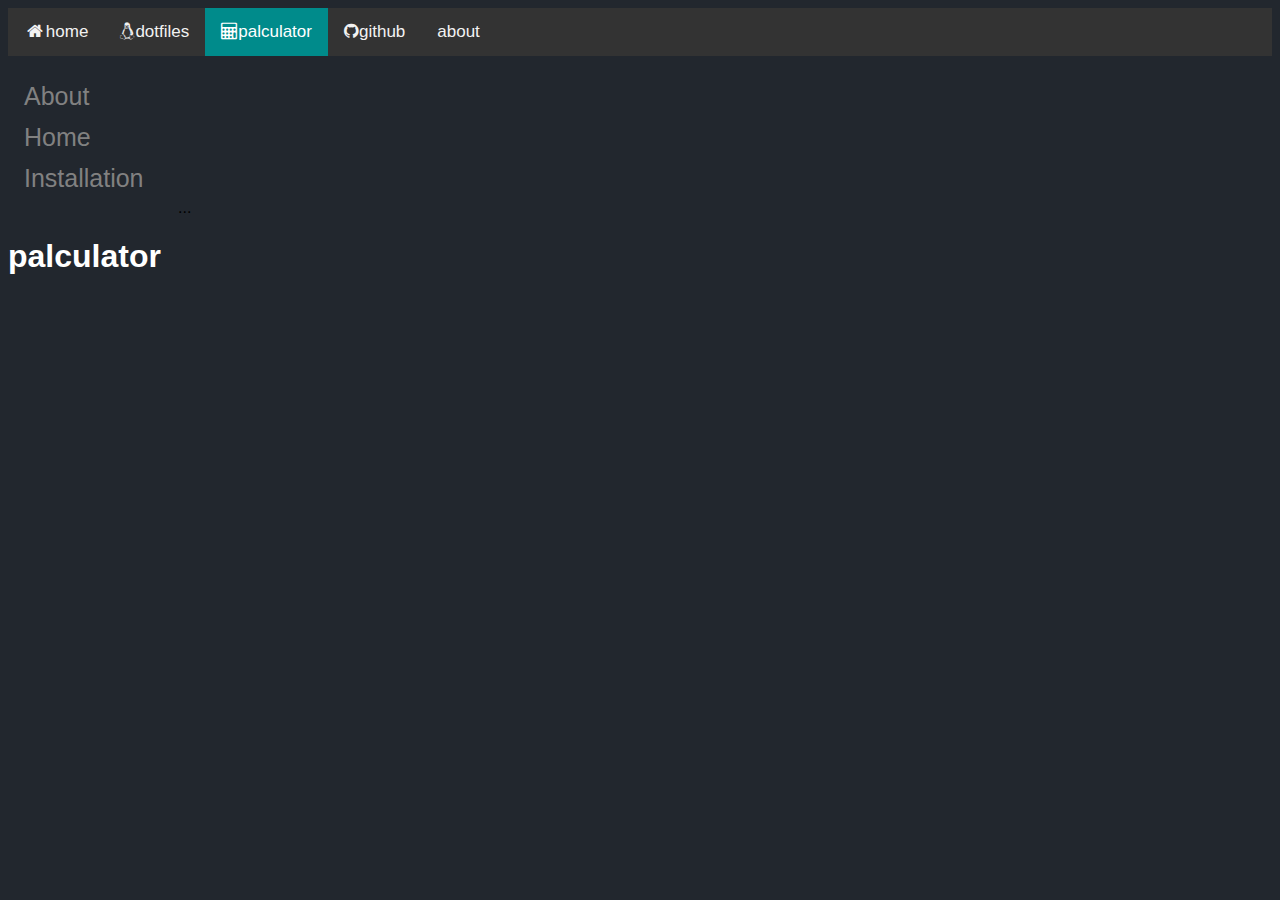
<file: index.html>
<head>
  <link rel="stylesheet" href="website/style.css">
  <link rel="stylesheet" href="https://cdnjs.cloudflare.com/ajax/libs/font-awesome/4.7.0/css/font-awesome.min.css">
  <title>palculator</title>
</head>
<body>
  <div class="topnav">
  <a href="https://swirlytux.netlify.app/index.html"><i class="fa fa-fw fa-home"></i>home</a>
  <a href="https://dotfilez.netlify.app"><i class="fa fa-brands fa-linux"></i>dotfiles</a>
  <a class="active" href="https://palculator.netlify.app"><i class="fa fa-solid fa-calculator"></i>palculator</a>
  <a href="https://github.com/yuckdevchan"><i class="fa fa-brands fa-github"></i>github</a>
  <a href="about.html"><i class="fa fa-solid fa-circle-info"></i>about</a>
</div>
  <!-- Side navigation -->
<div class="sidenav">
  <a href="website/about.html">About</a>
  <a href="/index.html">Home</a>
  <a href="website/install.html">Installation</a>
</div>

<!-- Page content -->
<div class="main">
  ...
</div>
  
<h1 id="palculator">palculator</h1>
</file>
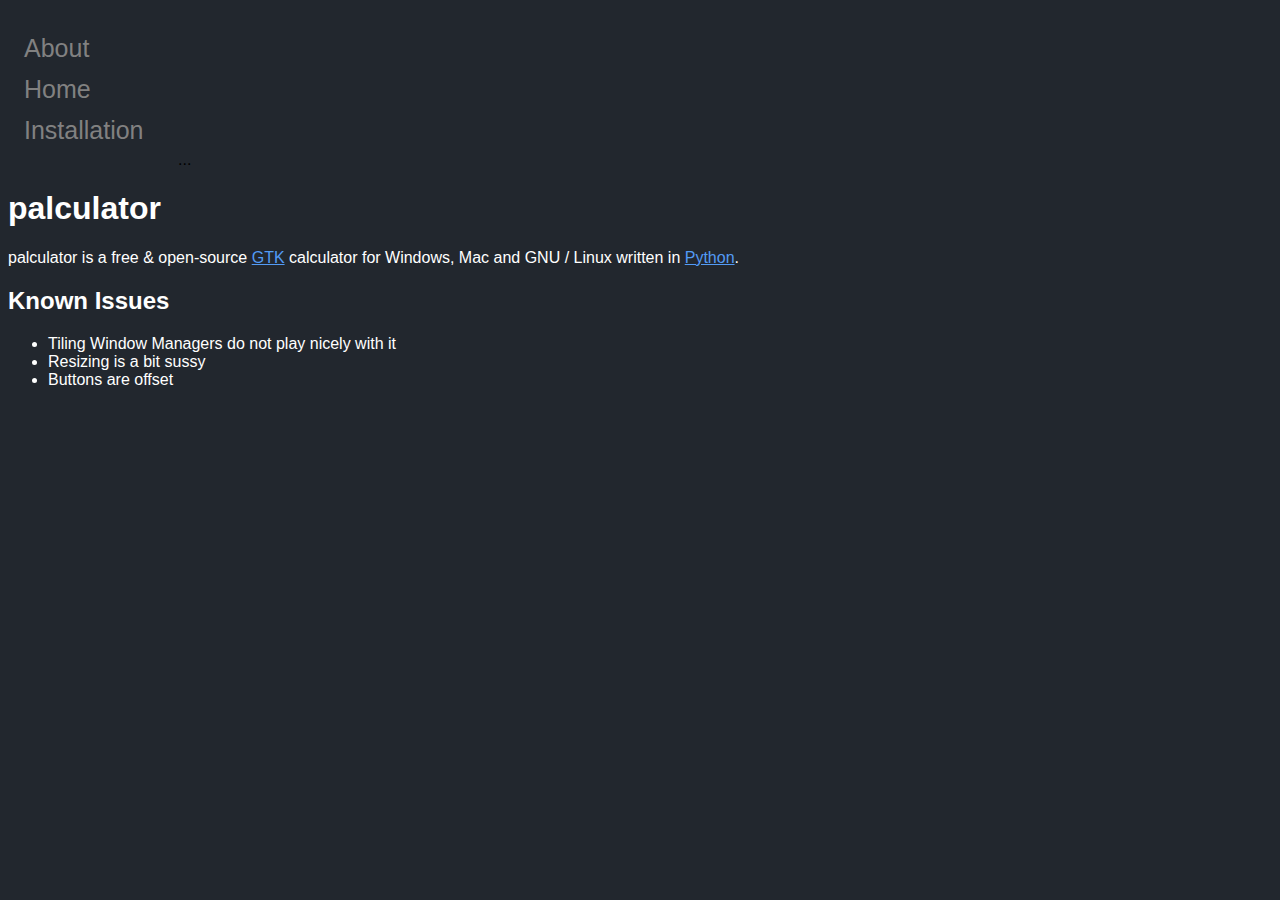
<file: website/about.html>
<head>
  <link rel="stylesheet" href="style.css">
</head>
<body>
<div class="sidenav">
  <a href="/website/about.html">About</a>
  <a href="/index.html">Home</a>
  <a href="/website/install.html">Installation</a>
</div>

<!-- Page content -->
<div class="main">
  ...
</div>
<h1 id="palculator">palculator</h1>
<p>palculator is a free &amp; open-source <a href="https://gtk.org">GTK</a> calculator for Windows, Mac and GNU / Linux written in <a href="https://python.org">Python</a>.</p>

<h2 id="known-issues">Known Issues</h2>
<ul>
<li>Tiling Window Managers do not play nicely with it</li>
<li>Resizing is a bit sussy</li>
<li>Buttons are offset</li>
</ul>
</body>
</file>
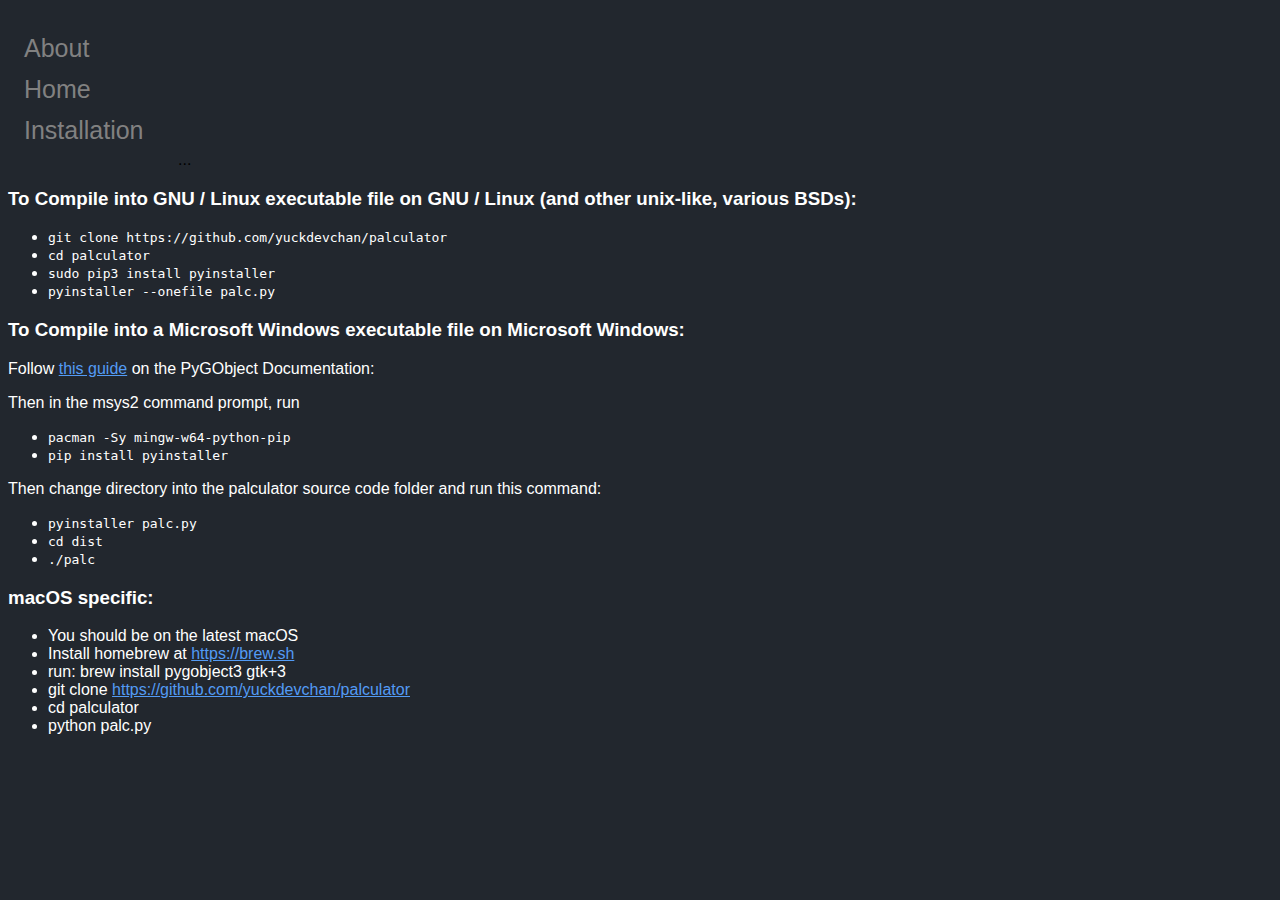
<file: website/install.html>
<head>
  <link rel="stylesheet" href="style.css">
</head>
<body>
  <!-- Side navigation -->
<div class="sidenav">
  <a href="/website/about.html">About</a>
  <a href="/index.html">Home</a>
  <a href="/website/install.html">Installation</a>
</div>

<!-- Page content -->
<div class="main">
  ...
</div>
  
<h3 id="to-compile-into-gnu-linux-executable-file-on-gnu-linux-and-other-unix-like-various-bsds-">To Compile into GNU / Linux executable file on GNU / Linux (and other unix-like, various BSDs):</h3>
<ul>
<li><code>git clone https://github.com/yuckdevchan/palculator</code></li>
<li><code>cd palculator</code></li>
<li><code>sudo pip3 install pyinstaller</code></li>
<li><code>pyinstaller --onefile palc.py</code></li>
</ul>
<h3 id="to-compile-into-a-microsoft-windows-executable-file-on-microsoft-windows-">To Compile into a Microsoft Windows executable file on Microsoft Windows:</h3>
<p>Follow <a href="https://pygobject.readthedocs.io/en/latest/getting_started.html#windows-getting-started">this guide</a> on the PyGObject Documentation: </p>
<p>Then in the msys2 command prompt, run </p>
<ul>
<li><code>pacman -Sy mingw-w64-python-pip</code></li>
<li><code>pip install pyinstaller</code></li>
</ul>
<p>Then change directory into the palculator source code folder and run this command:</p>
<ul>
<li><code>pyinstaller palc.py</code></li>
<li><code>cd dist</code></li>
<li><code>./palc</code></li>
</ul>
<h3 id="macos-specific-">macOS specific:</h3>
<ul>
<li>You should be on the latest macOS</li>
<li>Install homebrew at <a href="https://brew.sh">https://brew.sh</a></li>
<li>run: brew install pygobject3 gtk+3</li>
<li>git clone <a href="https://github.com/yuckdevchan/palculator">https://github.com/yuckdevchan/palculator</a></li>
<li>cd palculator</li>
<li>python palc.py</li>
</ul>

</body>
</file>
<file: website/style.css>
/* General CSS rules for the body of the site */

body {
  font-family: 'Noto Sans', sans-serif;
  background-color: #22272e;
}

/* Text properties */

p {
  color: white; 
}

/* List item properties */

li {
  color: white;
}

/* Heading properties */

h1 {
  color: white; 
}

h2 {
  color: white; 
}

h3 {
  color: white; 
}

h4 {
  color: white;
}

/* Hyperlink properties */

a {
  color: #539bf5;
}

/* The sidebar menu */
.sidenav {
  /*height: 100%; /* Full-height: remove this if you want "auto" height */
  width: 160px; /* Set the width of the sidebar */
  /*position: fixed; /* Fixed Sidebar (stay in place on scroll) */
  z-index: 1; /* Stay on top */
  top: 0; /* Stay at the top */
  left: 0;
  /*background-color: #111; /* Black */
  overflow-x: hidden; /* Disable horizontal scroll */
  padding-top: 20px;
}

/* The navigation menu links */
.sidenav a {
  padding: 6px 8px 6px 16px;
  text-decoration: none;
  font-size: 25px;
  color: #818181;
  display: block;
}

/* When you mouse over the navigation links, change their color */
.sidenav a:hover {
  color: #f1f1f1;
}

/* Style page content */
.main {
  margin-left: 160px; /* Same as the width of the sidebar */
  padding: 0px 10px;
}

/* On smaller screens, where height is less than 450px, change the style of the sidebar (less padding and a smaller font size) */
@media screen and (max-height: 450px) {
  .sidenav {padding-top: 15px;}
  .sidenav a {font-size: 18px;}
}

/* Add a black background color to the top navigation */
.topnav {
  background-color: #333;
  overflow: hidden;
}

/* Style the links inside the navigation bar */
.topnav a {
  float: left;
  color: #f2f2f2;
  text-align: center;
  padding: 14px 16px;
  text-decoration: none;
  font-size: 17px;
}

/* Change the color of links on hover */
.topnav a:hover {
  background-color: #ddd;
  color: black;
}

/* Add a color to the active/current link */
.topnav a.active {
  background-color: darkcyan;
  color: white;
}
</file>
